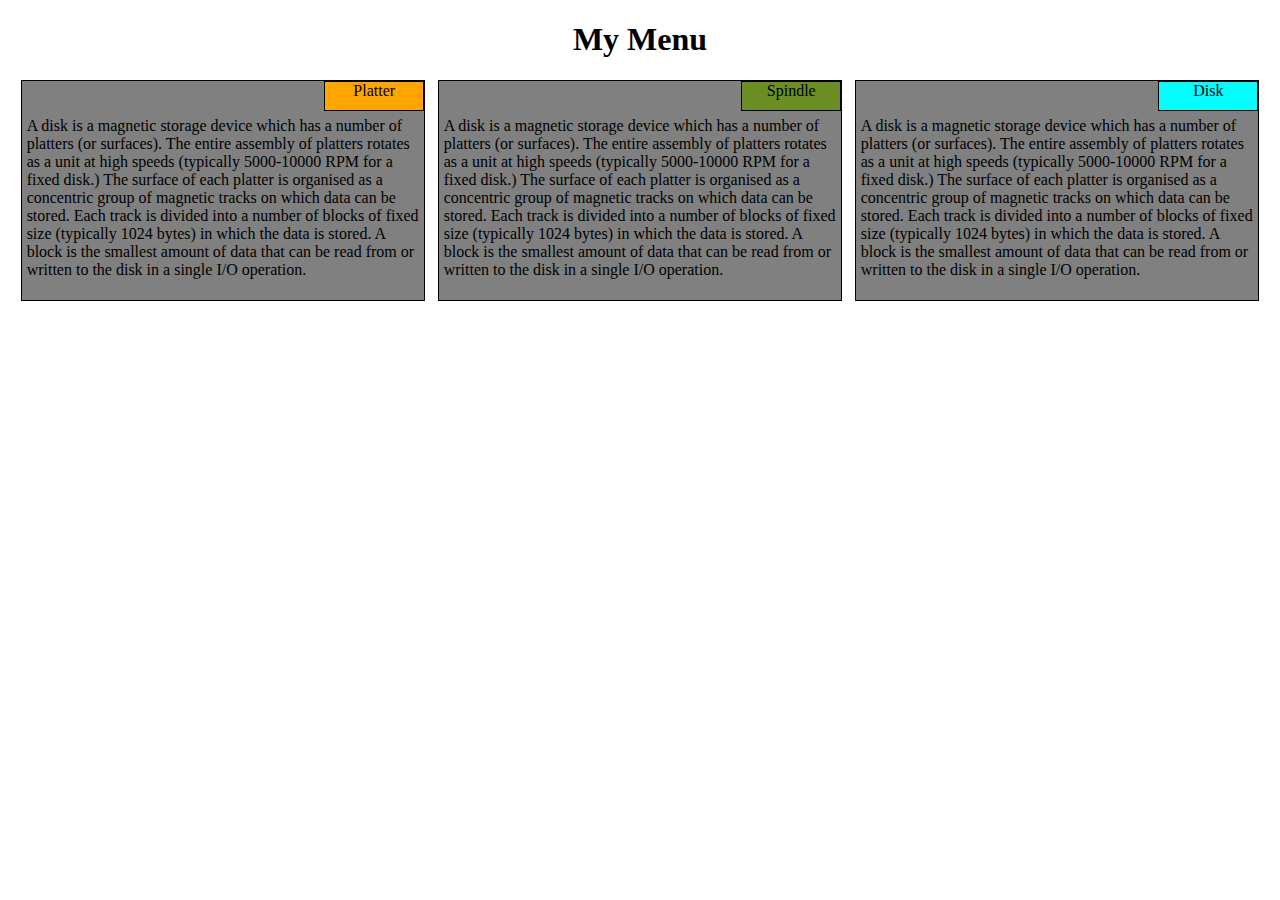
<file: Module2/index.html>
<!DOCTYPE html>
<html>
    <head>
        <meta charset="utf-8">
          <link rel="stylesheet" href="CSS/style.css">
    </head>
    <body>
        <h1>My Menu</h1>
        <div id="first">
            <div class="container col-lg-4 col-md-6 col-sm-12">
            <section id="sec1">Platter</section>
            <p id="para1">
                A disk is a magnetic storage device which has a number of platters (or
                surfaces). The entire assembly of platters rotates as a unit at high speeds
                (typically 5000-10000 RPM for a fixed disk.) The surface of each platter is
                organised as a concentric group of magnetic tracks on which data can be stored.
                Each track is divided into a number of blocks of fixed size (typically 1024
                bytes) in which the data is stored. A block is the smallest amount of data that
                can be read from or written to the disk in a single I/O operation.
            </p>
            </div>
            <div class="container col-lg-4 col-md-6 col-sm-12">
                <section id="sec2">Spindle</section>
                <p id="para2">
                A disk is a magnetic storage device which has a number of platters (or
                surfaces). The entire assembly of platters rotates as a unit at high speeds
                (typically 5000-10000 RPM for a fixed disk.) The surface of each platter is
                organised as a concentric group of magnetic tracks on which data can be stored.
                Each track is divided into a number of blocks of fixed size (typically 1024
                bytes) in which the data is stored. A block is the smallest amount of data that
                can be read from or written to the disk in a single I/O operation.
            </p>
            </div>
            <div class="container col-lg-4 col-xs-12">
                <section id="sec3">Disk</section>
            <p id="para3">
                A disk is a magnetic storage device which has a number of platters (or
                surfaces). The entire assembly of platters rotates as a unit at high speeds
                (typically 5000-10000 RPM for a fixed disk.) The surface of each platter is
                organised as a concentric group of magnetic tracks on which data can be stored.
                Each track is divided into a number of blocks of fixed size (typically 1024
                bytes) in which the data is stored. A block is the smallest amount of data that
                can be read from or written to the disk in a single I/O operation.
            </p>
            </div>
        </div>
    </body>
</html>
</file>
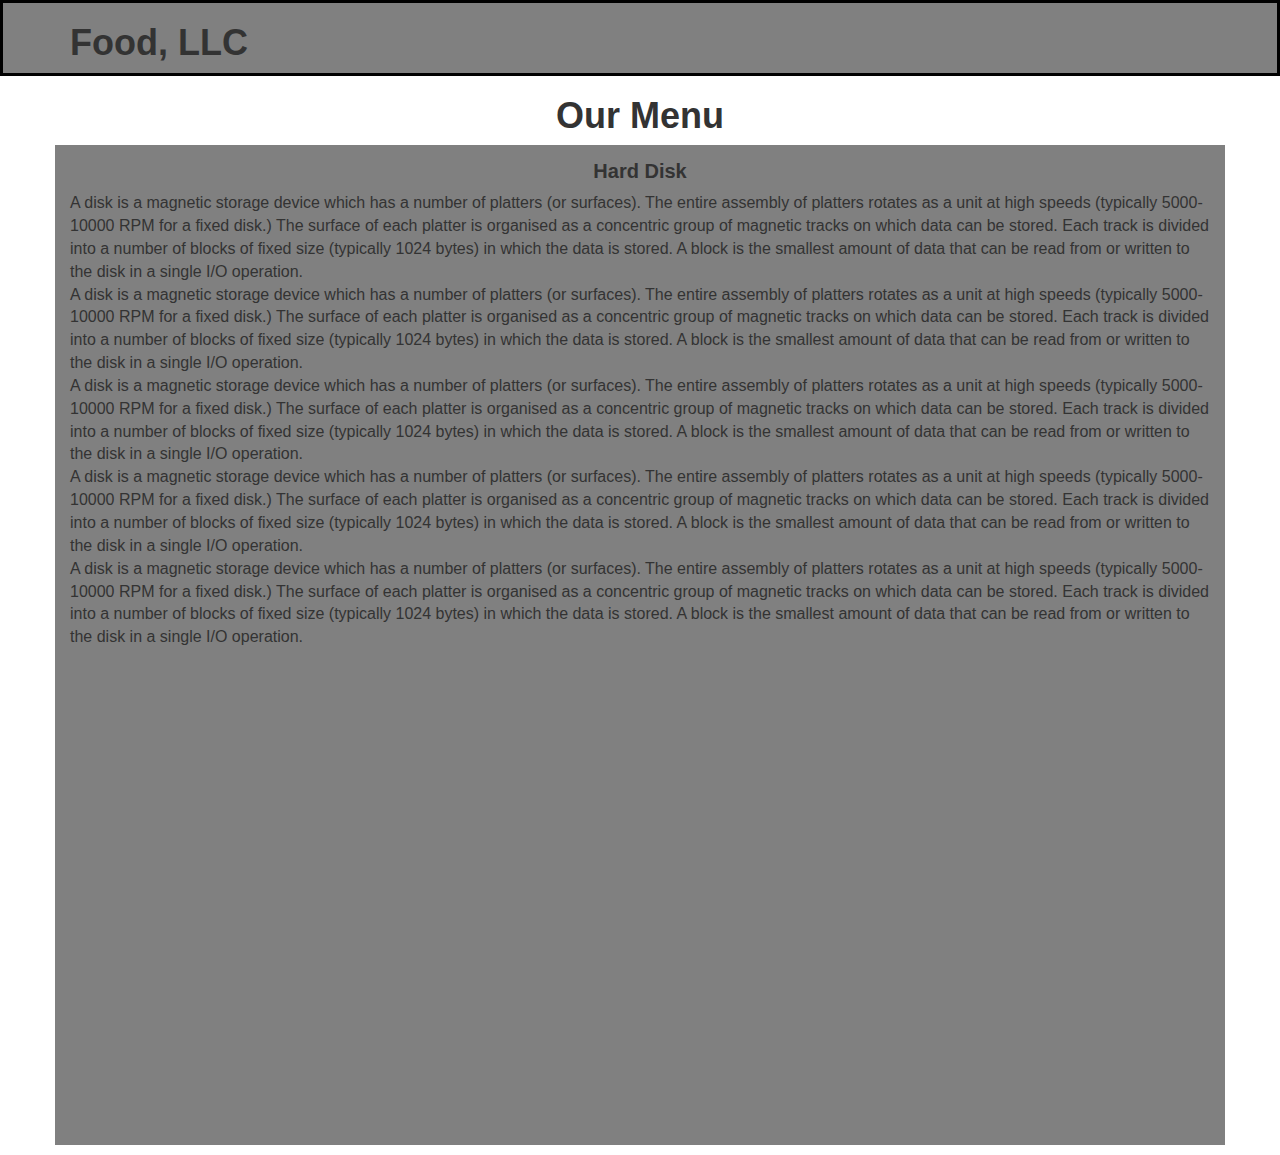
<file: Module3/index.html>
<!DOCTYPE html>
<html>
    <head>
        <title>Assignment 2</title>
        <meta charset="utf-8">
        <link rel="stylesheet" href="https://stackpath.bootstrapcdn.com/bootstrap/3.4.1/css/bootstrap.min.css" integrity="sha384-HSMxcRTRxnN+Bdg0JdbxYKrThecOKuH5zCYotlSAcp1+c8xmyTe9GYg1l9a69psu" crossorigin="anonymous">
        <link rel="stylesheet" href="css/style.css">
        <script src="https://code.jquery.com/jquery-1.12.4.min.js" integrity="sha384-nvAa0+6Qg9clwYCGGPpDQLVpLNn0fRaROjHqs13t4Ggj3Ez50XnGQqc/r8MhnRDZ" crossorigin="anonymous"></script>
        <script src="https://stackpath.bootstrapcdn.com/bootstrap/3.4.1/js/bootstrap.min.js" integrity="sha384-aJ21OjlMXNL5UyIl/XNwTMqvzeRMZH2w8c5cRVpzpU8Y5bApTppSuUkhZXN0VxHd" crossorigin="anonymous"></script>
    </head>
    <body>
        <header> 
            <nav id="header-nav" class="navbar navbar-dafault">
                <div class="container">
                    <div class="navbar-header" id="header">
                       <h1><b>Food, LLC</b></h1>
                       <button type="button" class="navbar-toggle collapsed" data-toggle="collapse" data-target="#collapsable-nav" aria-expanded="false">
                        <span class="sr-only">Toggle navigation</span>
                        <span class="icon-bar"></span>
                        <span class="icon-bar"></span>
                        <span class="icon-bar"></span>
                    </button>
                     </div>

                     <div id="collapsable-nav" class="collapse navbar-collapse">
                            <ul id="nav-list" class="nav navbar-nav navbar-right visible-xs">
                             <li>
                                  <span>Chicken</span>
                             </li>
                             <li>
                                  <span>Beef</span>
                             </li>
                             
                             <li>
                                  <span>Sushi</span> 
                             </li>
                           </ul>
        
                    </div>
            </div>
            </nav>
        </header> 
        <div id="main-content" class="container">
            <div class="row">
                <div class="col-sm-12">
                <h1 class="text-center">Our Menu</h1>
                </div>
                <div class="col-sm-12" id="para">
                    <h5>Hard Disk</h5>
                    <p>
                        A disk is a magnetic storage device which has a number of platters (or
                surfaces). The entire assembly of platters rotates as a unit at high speeds
                (typically 5000-10000 RPM for a fixed disk.) The surface of each platter is
                organised as a concentric group of magnetic tracks on which data can be stored.
                Each track is divided into a number of blocks of fixed size (typically 1024
                bytes) in which the data is stored. A block is the smallest amount of data that
                can be read from or written to the disk in a single I/O operation.
                <br>
                A disk is a magnetic storage device which has a number of platters (or
                surfaces). The entire assembly of platters rotates as a unit at high speeds
                (typically 5000-10000 RPM for a fixed disk.) The surface of each platter is
                organised as a concentric group of magnetic tracks on which data can be stored.
                Each track is divided into a number of blocks of fixed size (typically 1024
                bytes) in which the data is stored. A block is the smallest amount of data that
                can be read from or written to the disk in a single I/O operation.
                <br>
                A disk is a magnetic storage device which has a number of platters (or
                surfaces). The entire assembly of platters rotates as a unit at high speeds
                (typically 5000-10000 RPM for a fixed disk.) The surface of each platter is
                organised as a concentric group of magnetic tracks on which data can be stored.
                Each track is divided into a number of blocks of fixed size (typically 1024
                bytes) in which the data is stored. A block is the smallest amount of data that
                can be read from or written to the disk in a single I/O operation.
                <br>
                A disk is a magnetic storage device which has a number of platters (or
                surfaces). The entire assembly of platters rotates as a unit at high speeds
                (typically 5000-10000 RPM for a fixed disk.) The surface of each platter is
                organised as a concentric group of magnetic tracks on which data can be stored.
                Each track is divided into a number of blocks of fixed size (typically 1024
                bytes) in which the data is stored. A block is the smallest amount of data that
                can be read from or written to the disk in a single I/O operation.
                <br>
                A disk is a magnetic storage device which has a number of platters (or
                surfaces). The entire assembly of platters rotates as a unit at high speeds
                (typically 5000-10000 RPM for a fixed disk.) The surface of each platter is
                organised as a concentric group of magnetic tracks on which data can be stored.
                Each track is divided into a number of blocks of fixed size (typically 1024
                bytes) in which the data is stored. A block is the smallest amount of data that
                can be read from or written to the disk in a single I/O operation.
                    </p>
                </div>
            </div>
            </div>    
    </body>
</html>
</file>
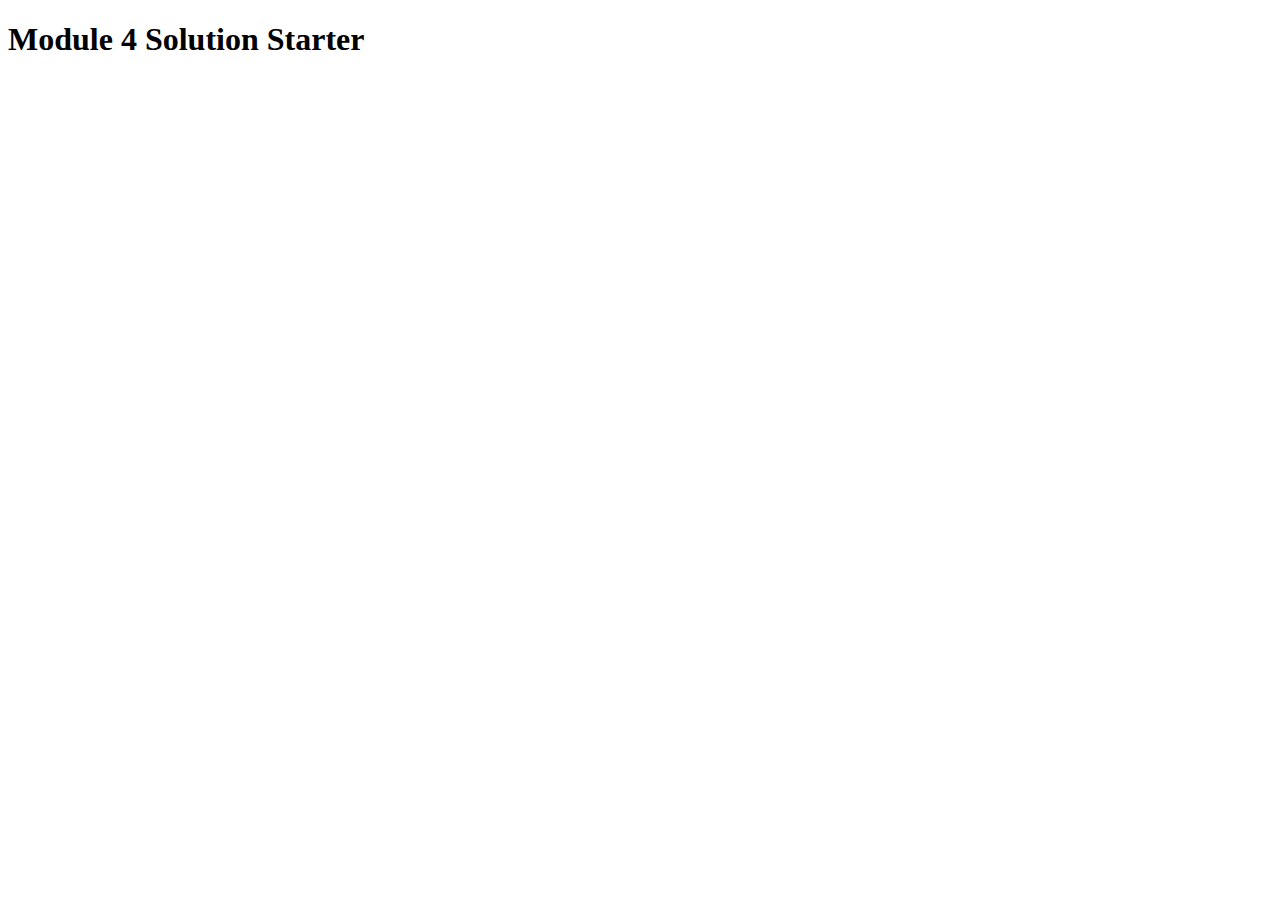
<file: Module4/index.html>
<!DOCTYPE html>
<html>
<head>
  <meta charset="utf-8">
  <title>Module 4 Solution Starter</title>
  <script src="SpeakHello.js"></script>
  <script src="SpeakGoodBye.js"></script>
  <script src="script.js"></script>
</head>
<body>
  <h1>Module 4 Solution Starter</h1>
</body>
</html>
</file>
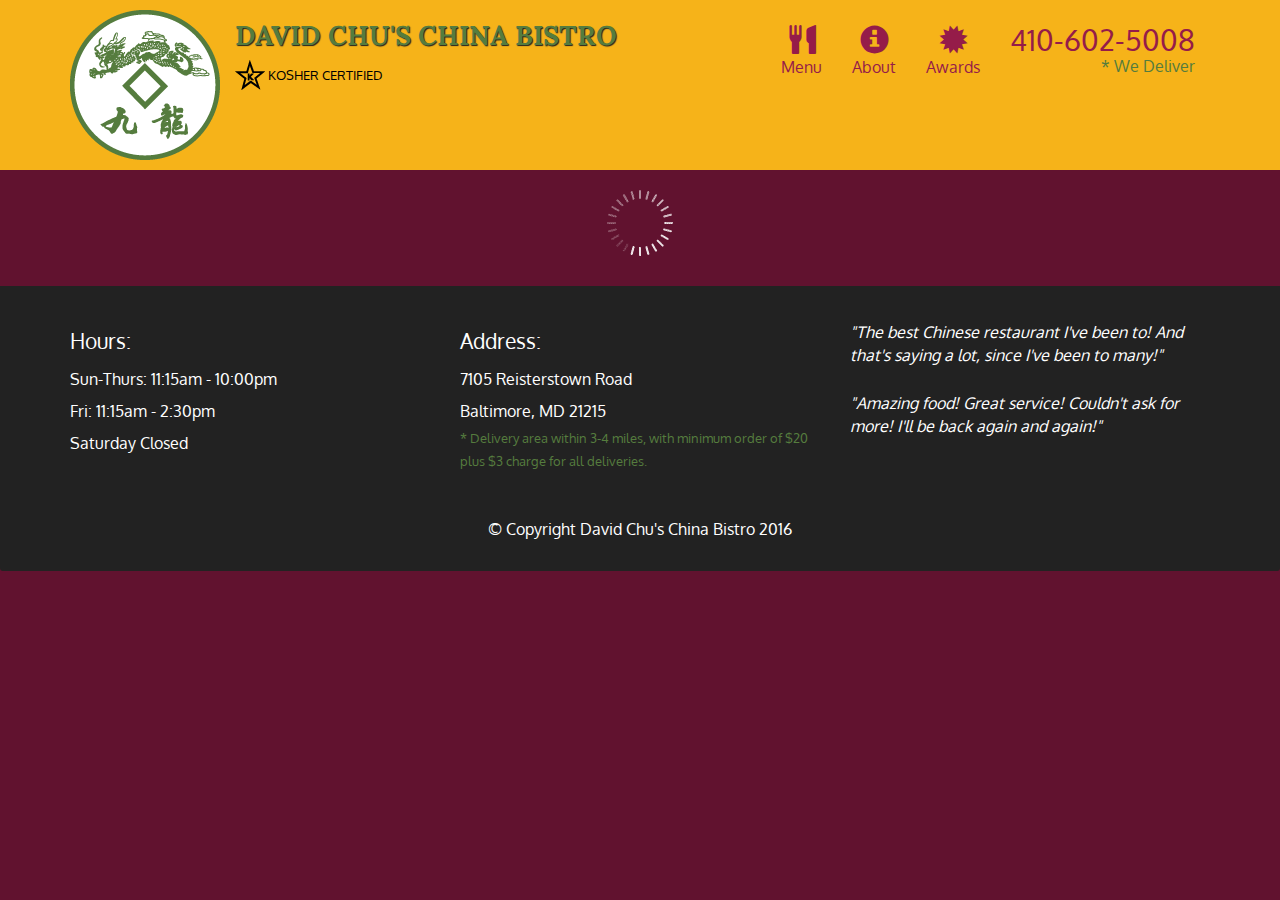
<file: Module5/index.html>
<!doctype html>
<html lang="en">
  <head>
    <meta charset="utf-8">
    <meta http-equiv="X-UA-Compatible" content="IE=edge">
    <meta name="viewport" content="width=device-width, initial-scale=1">
    <title>David Chu's China Bistro</title>
    <link rel="stylesheet" href="css/bootstrap.min.css">
    <link rel="stylesheet" href="css/styles.css">
    <link href='https://fonts.googleapis.com/css?family=Oxygen:400,300,700' rel='stylesheet' type='text/css'>
    <link href='https://fonts.googleapis.com/css?family=Lora' rel='stylesheet' type='text/css'>
  </head>
<body>
  <header>
    <nav id="header-nav" class="navbar navbar-default">
      <div class="container">
        <div class="navbar-header">
          <a href="index.html" class="pull-left visible-md visible-lg">
            <div id="logo-img" alt="Logo image"></div>
          </a>

          <div class="navbar-brand">
            <a href="index.html"><h1>David Chu's China Bistro</h1></a>
            <p>
              <img src="images/star-k-logo.png" alt="Kosher certification">
              <span>Kosher Certified</span>
            </p>
          </div>

          <button id="navbarToggle" type="button" class="navbar-toggle collapsed" data-toggle="collapse" data-target="#collapsable-nav" aria-expanded="false">
            <span class="sr-only">Toggle navigation</span>
            <span class="icon-bar"></span>
            <span class="icon-bar"></span>
            <span class="icon-bar"></span>
          </button>
        </div>
        
        <div id="collapsable-nav" class="collapse navbar-collapse">
           <ul id="nav-list" class="nav navbar-nav navbar-right">
            <li id="navHomeButton" class="visible-xs active">
              <a href="index.html">
                <span class="glyphicon glyphicon-home"></span> Home</a>
            </li>
            <li id="navMenuButton">
              <a href="#" onclick="$dc.loadMenuCategories();">
                <span class="glyphicon glyphicon-cutlery"></span><br class="hidden-xs"> Menu</a>
            </li>
            <li>
              <a href="#">
                <span class="glyphicon glyphicon-info-sign"></span><br class="hidden-xs"> About</a>
            </li>
            <li>
              <a href="#">
                <span class="glyphicon glyphicon-certificate"></span><br class="hidden-xs"> Awards</a>
            </li>
            <li id="phone" class="hidden-xs">
              <a href="tel:410-602-5008">
                <span>410-602-5008</span></a><div>* We Deliver</div>
            </li>
          </ul><!-- #nav-list -->
        </div><!-- .collapse .navbar-collapse -->
      </div><!-- .container -->
    </nav><!-- #header-nav -->
  </header>

  <div id="call-btn" class="visible-xs">
    <a class="btn" href="tel:410-602-5008">
    <span class="glyphicon glyphicon-earphone"></span>
    410-602-5008
    </a>
  </div>
  <div id="xs-deliver" class="text-center visible-xs">* We Deliver</div>

  <div id="main-content" class="container"></div>

  <footer class="panel-footer">
    <div class="container">
      <div class="row">
        <section id="hours" class="col-sm-4">
          <span>Hours:</span><br>
          Sun-Thurs: 11:15am - 10:00pm<br>
          Fri: 11:15am - 2:30pm<br>
          Saturday Closed
          <hr class="visible-xs">
        </section>
        <section id="address" class="col-sm-4">
          <span>Address:</span><br>
          7105 Reisterstown Road<br>
          Baltimore, MD 21215
          <p>* Delivery area within 3-4 miles, with minimum order of $20 plus $3 charge for all deliveries.</p>
          <hr class="visible-xs">
        </section>
        <section id="testimonials" class="col-sm-4">
          <p>"The best Chinese restaurant I've been to! And that's saying a lot, since I've been to many!"</p>
          <p>"Amazing food! Great service! Couldn't ask for more! I'll be back again and again!"</p>
        </section>
      </div>
      <div class="text-center">&copy; Copyright David Chu's China Bistro 2016</div>
    </div>
  </footer>

  <!-- jQuery (Bootstrap JS plugins depend on it) -->
  <script src="js/jquery-2.1.4.min.js"></script>
  <script src="js/bootstrap.min.js"></script>
  <script src="js/ajax-utils.js"></script>
  <script src="js/script.js"></script>
</body>
</html>
</file>
<file: Module2/CSS/style.css>
*{
    box-sizing: border-box;
    

}
h1{
    text-align: center;
}
#first{
    margin-left: 1%;
}
.container{
    background-color: grey;
   position: relative;
   margin-right: 1%;
   margin-bottom: 1%;
}
section{
    text-align: center;
    width:100px;
    height: 30px;
    border:1px solid black;
    position: absolute;
    top:0px;
    right: 0px;
}
#sec1{
    background-color: orange;
}
#sec2{
    background-color: olivedrab;
}
#sec3{
    background-color: cyan;
}
p{
    padding-top: 20px;
    padding-left: 5px;
    padding-right: 5px;
    padding-bottom: 5px;
}

@media(min-width:992px) {
    .col-lg-4{
        float:left;
        border:1px solid black;
        width:32.33%;
    }

}
@media(min-width:768px) and (max-width:991px) {
    .col-md-6{
        float:left;
        border:1px solid black;
        width:49%;
    }

}
@media(max-width:767px) {
    .col-sm-12{
        float:left;
        border:1px solid black;
        width:99%;
    }

}
@media(max-width:991px) {
    .col-xs-12{
        float:left;
        border:1px solid black;
        width:99%;
    }

}
</file>
<file: Module3/css/style.css>
#header-nav{
    background-color: grey;
    border-radius: 0px;
    border:3px solid black;
}

.navbar-toggle span.icon-bar{
    border: 2px solid black;
}
.navbar-header button.navbar-toggle{
    clear:both; 
    margin-top:-50px;
    border: 2px solid black;

}
button.navbar-toggle:hover{
    border:1px solid white;
}
#nav-list {
    color:black;
    text-align: center;
    border:1px solid black;
    margin-bottom:0px;
    background-color: white;
  }
#nav-list li{
    border:1px solid black;
}
#main-content{
    margin-top:-20px;
}
.row h1{
    font-weight: 900;
}
#para{
    background-color:grey;
    margin-bottom: 10px;
    font-size: 16px;
    height:1000px;
    
}
h5{
    text-align: center;
    padding-top: 5px;
    font-size: 20px;
    font-weight: 900;
}

@media (max-width: 767px) {
    #header{
        margin-left:15px;
    }
    #para{
        margin: 10px 50px 10px 50px;
    }
}
</file>
<file: Module5/css/styles.css>
body {
  font-size: 16px;
  color: #fff;
  background-color: #61122f;
  font-family: 'Oxygen', sans-serif;
}

/** HEADER **/
#header-nav {
  background-color: #f6b319;
  border-radius: 0;
  border: 0;
}

#logo-img {
  background: url('../images/restaurant-logo_large.png') no-repeat;
  width: 150px;
  height: 150px;
  margin: 10px 15px 10px 0;
}

.navbar-brand {
  padding-top: 25px;
}
.navbar-brand h1 { /* Restaurant name */
  font-family: 'Lora', serif;
  color: #557c3e;
  font-size: 1.5em;
  text-transform: uppercase;
  font-weight: bold;
  text-shadow: 1px 1px 1px #222;
  margin-top: 0;
  margin-bottom: 0;
  line-height: .75;
}
.navbar-brand a:hover, .navbar-brand a:focus {
  text-decoration: none;
}
.navbar-brand p { /* Kosher cert */
  color: #000;
  text-transform: uppercase;
  font-size: .7em;
  margin-top: 15px;
}
.navbar-brand p span { /* Star-K */
  vertical-align: middle;
}

#nav-list {
  margin-top: 10px;
}
#nav-list a {
  color: #951C49;
  text-align: center;
}
#nav-list a:hover {
  background: #E7E7E7;
}
#nav-list a span {
  font-size: 1.8em;
}

#phone {
  margin-top: 5px;
}
#phone a { /* Phone number */
  text-align: right;
  padding-bottom: 0;
}
#phone div { /* We Deliver */
  color: #557c3e;
  text-align: right;
  padding-right: 15px;
}

.navbar-header button.navbar-toggle, .navbar-header .icon-bar {
  border: 1px solid #61122f;
}
.navbar-header button.navbar-toggle {
  clear: both;
  margin-top: -30px;
}
/* END HEADER */

/* FOOTER */
.panel-footer {
  margin-top: 30px;
  padding-top: 35px;
  padding-bottom: 30px;
  background-color: #222;
  border-top: 0;
}
.panel-footer div.row {
  margin-bottom: 35px;
}
#hours, #address {
  line-height: 2;
}
#hours > span, #address > span {
  font-size: 1.3em;
}
#address p {
  color: #557c3e;
  font-size: .8em;
  line-height: 1.8;
}
#testimonials {
  font-style: italic;
}
#testimonials p:nth-child(2) {
  margin-top: 25px;
}
/* END FOOTER */



/* HOME PAGE */
.container .jumbotron {
  box-shadow: 0 0 50px #3F0C1F;
  border: 2px solid #3F0C1F;
}

#menu-tile, #specials-tile, #map-tile {
  height: 250px;
  width: 100%;
  margin-bottom: 15px;
  position: relative;
  border: 2px solid #3F0C1F;
  overflow: hidden;
}
#menu-tile:hover, #specials-tile:hover, #map-tile:hover {
  box-shadow: 0 1px 5px 1px #cccccc;
}
#menu-tile {
  background: url('../images/menu-tile.jpg') no-repeat;
  background-position: center;
}
#specials-tile {
  background: url('../images/specials-tile.jpg') no-repeat;
  background-position: center;
}
#menu-tile span, #specials-tile span, #map-tile span {
  position: absolute;
  bottom: 0;
  right: 0;
  width: 100%;
  text-align: center;
  font-size: 1.6em;
  text-transform: uppercase;
  background-color: #000;
  color: #fff;
  opacity: .8;
}
/* END HOME PAGE */

/* MENU CATEGORIES PAGE */
.category-tile { 
  position: relative;
  border: 2px solid #3F0C1F;
  overflow: hidden;
  width: 200px;
  height: 200px;
  margin: 0 auto 15px;
}
.category-tile span {
  position: absolute;
  bottom: 0;
  right: 0;
  width: 100%;
  text-align: center;
  font-size: 1.2em;
  text-transform: uppercase;
  background-color: #000;
  color: #fff;
  opacity: .8;
}
.category-tile:hover {
  box-shadow: 0 1px 5px 1px #cccccc;
}

#menu-categories-title + div {
  margin-bottom: 50px;
}
/* END MENU CATEGORIES PAGE */

/* SINGLE CATEGORY PAGE */
.menu-item-tile {
  margin-bottom: 25px;
}
.menu-item-tile hr {
  width: 80%;
}
.menu-item-tile .menu-item-price {
  font-size: 1.1em;
  text-align: right;
  margin-top: -15px;
  margin-right: -15px;
}
.menu-item-tile .menu-item-price span {
  font-size: .6em;
}
.menu-item-photo {
  position: relative;
  border: 2px solid #3F0C1F; 
  overflow: hidden;
  padding: 0;
  margin-right: -15px;
  margin-left: auto;
  margin-bottom: 20px;
  max-width: 250px;
}
.menu-item-photo div {
  position: absolute;
  bottom: 0;
  right: 0;
  width: 80px;
  background-color: #557c3e;
  text-align: center;
}
.menu-item-description {
  padding-right: 30px;
}
h3.menu-item-title {
  margin: 0 0 10px;
}
.menu-item-details {
  font-size: .9em;
  font-style: italic;
}
/* END SINGLE CATEGORY PAGE */


/********** Large devices only **********/
@media (min-width: 1200px) {
  .container .jumbotron {
    background: url('../images/jumbotron_1200.jpg') no-repeat;
    height: 675px;
  }
}

/********** Medium devices only **********/
@media (min-width: 992px) and (max-width: 1199px) {
  /* Header */
  #logo-img {
    background: url('../images/restaurant-logo_medium.png') no-repeat;
    width: 100px;
    height: 100px;
    margin: 5px 5px 5px 0;
  }
  /* End Header */

  /* Home Page */
  .container .jumbotron {
    background: url('../images/jumbotron_992.jpg') no-repeat;
    height: 558px;
  }
  /* End Home Page */
}

/********** Small devices only **********/
@media (min-width: 768px) and (max-width: 991px) {
  /* Home Page */
  .container .jumbotron {
    background: url('../images/jumbotron_768.jpg') no-repeat;
    height: 432px;
  }
  /* End Home Page */
}

/********** Extra small devices only **********/
@media (max-width: 767px) {
  /* Header */
  .navbar-brand {
    padding-top: 10px;
    height: 80px;
  }
  .navbar-brand h1 { /* Restaurant name */
    padding-top: 10px;
    font-size: 5vw; /* 1vw = 1% of viewport width */
  }
  .navbar-brand p { /* Kosher cert */
    font-size: .6em;
    margin-top: 12px;
  }
  .navbar-brand p img { /* Star-K */
    height: 20px;
  }

  #collapsable-nav a { /* Collapsed nav menu text */
    font-size: 1.2em;
  }
  #collapsable-nav a span { /* Collapsed nav menu glyph */
    font-size: 1em;
    margin-right: 5px;
  }

  #call-btn > a {
    font-size: 1.5em;
    display: block;
    margin: 0 20px;
    padding: 10px;
    border: 2px solid #fff;
    background-color: #f6b319;
    color: #951c49;
  }
  #xs-deliver {
    margin-top: 5px;
    font-size: .7em;
    letter-spacing: .1em;
    text-transform: uppercase;
  }
  /* End Header */

  /* Footer */
  .panel-footer section {
    margin-bottom: 30px;
    text-align: center;
  }
  .panel-footer section:nth-child(3) {
    margin-bottom: 0; /* margin already exists on the whole row */
  }
  .panel-footer section hr {
    width: 50%;
  }
  /* End Footer */

  /* Home Page */
  .container .jumbotron {
    margin-top: 30px;
    padding: 0;
  }
  #menu-tile, #specials-tile {
    width: 360px;
    margin: 0 auto 15px;
  }

  .menu-item-photo {
    margin-right: auto;
  }
  .menu-item-tile .menu-item-price {
    text-align: center;
  }
  .menu-item-description {
    text-align: center;;
  }
}


/********** Super extra small devices Only :-) (e.g., iPhone 4) **********/
@media (max-width: 479px) {
  /* Header */
  .navbar-brand h1 { /* Restaurant name */
    padding-top: 5px;
    font-size: 6vw;
  }
  /* End Header */
  
  /* Home page */
  #menu-tile, #specials-tile {
    width: 280px;
    margin: 0 auto 15px;
  }

  .col-xxs-12 {
    position: relative;
    min-height: 1px;
    padding-right: 15px;
    padding-left: 15px;
    float: left;
    width: 100%;
  }
}
</file>
